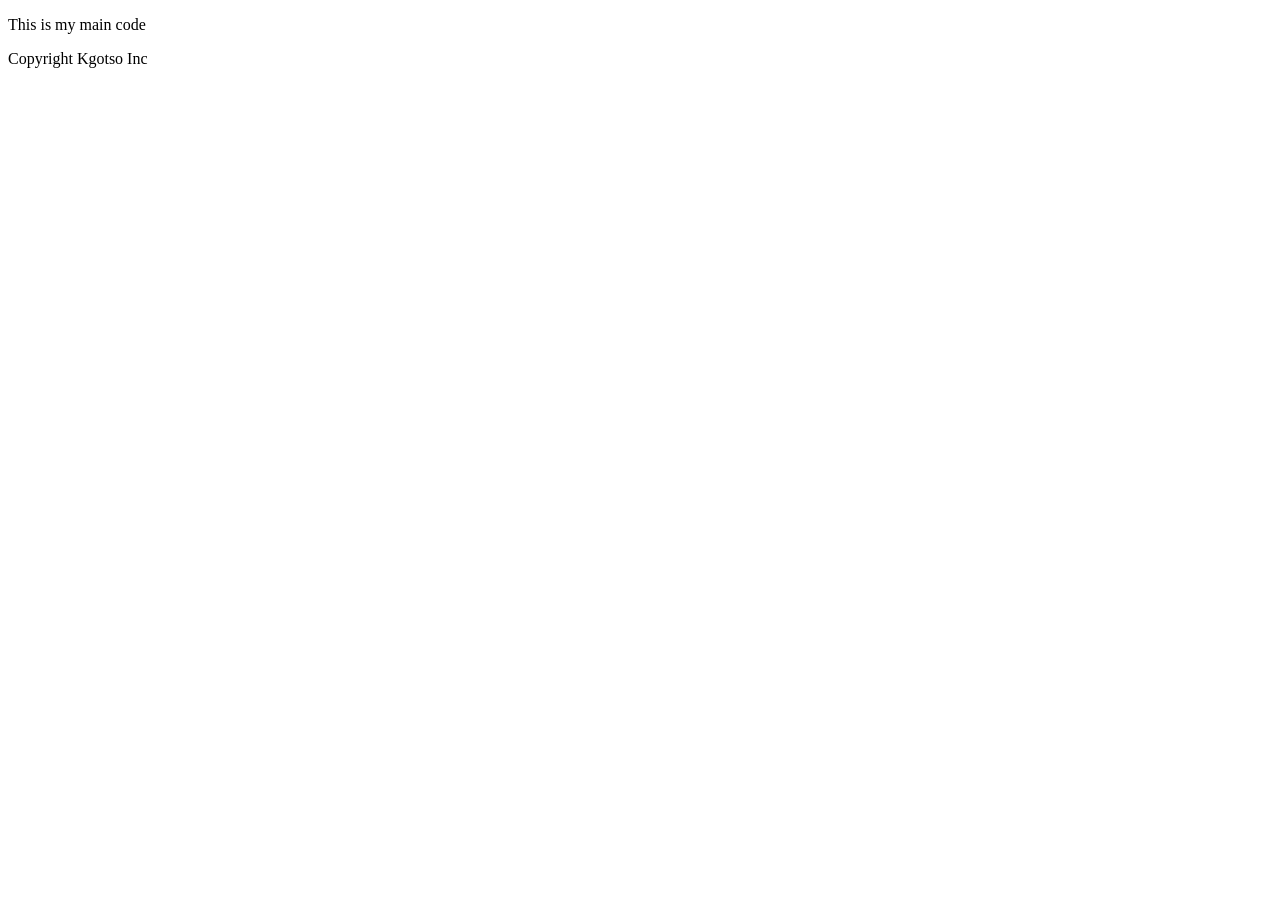
<file: 1. Introduction to HTML5/html/index.html>
<!DOCTYPE html>
<head>
  <meta charset = "utf-8">
  <title> My first page </title>
</head>
    <body>
      <main><p> This is my main code</p> </main>
      <footer><p> Copyright Kgotso Inc </footer>

    </body>
    </html>
</file>
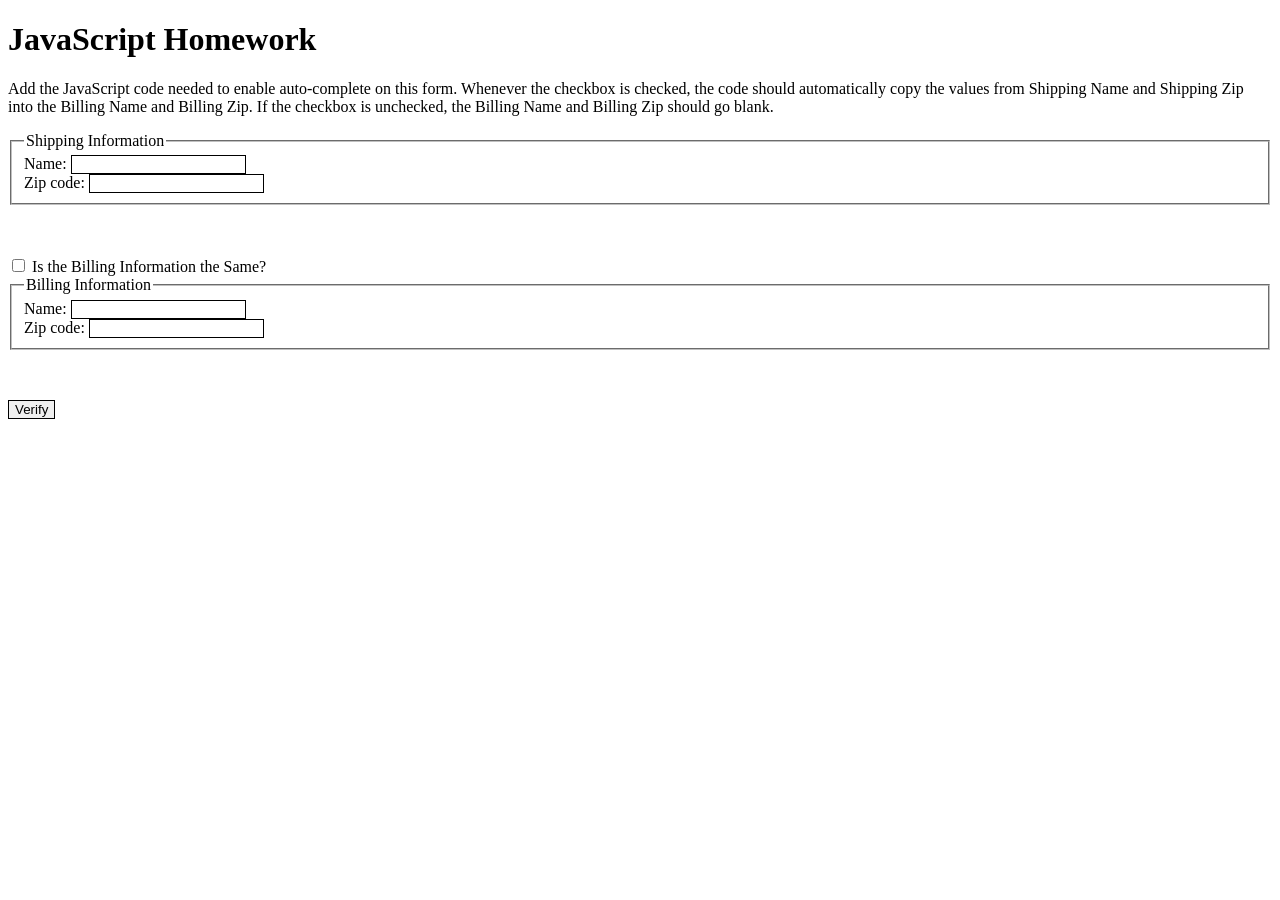
<file: 3. Interactivity with JavaScript/html/ShippingForm.html>
<!DOCTYPE html>
<html lang="en">
<head>
	<link rel="stylesheet" href="../css/ShippingForm.css">
	<script src = "../js/ShippingForm.js"></script>
</head>

<h1>JavaScript Homework</h1>
	<p>Add the JavaScript code needed to enable auto-complete on this form.  Whenever the checkbox is checked, the code should automatically copy the values from Shipping Name and Shipping Zip into the Billing Name and Billing Zip.  If the checkbox is unchecked, the Billing Name and Billing Zip should go blank.</p>

<form>
		<fieldset>
			<legend>Shipping Information</legend>
			<label for ="shippingName">Name:</label>
			<input type = "text" name = "shipName" id = "shippingName" required><br/>
			<label for = "shippingZip">Zip code:</label>
			<input type = "text" name = "shipZip" id = "shippingZip" pattern = "[0-9]{5}" required><br/>
		</fieldset>
		<input type="checkbox" id="same" name="same" onchange= "billingFunction()"/>
		<label for = "same">Is the Billing Information the Same?</label>

		<fieldset>
			<legend>Billing Information</legend>
			<label for ="billingName">Name:</label>
			<input type = "text" name = "billName" id = "billingName" required><br/>
			<label for = "billingZip">Zip code:</label>
			<input type = "text" name = "billZip" id = "billingZip" pattern = "[0-9]{5}" required><br/>
		</fieldset>
			<input type = "submit" value = "Verify"/>
		</form>
</file>
<file: 3. Interactivity with JavaScript/css/ShippingForm.css>
input{
			border:1px solid black;
		}
		input:focus{
			background-color: #E6E6E6;
		}
		fieldset{
			margin-bottom: 4%;
		}
</file>
